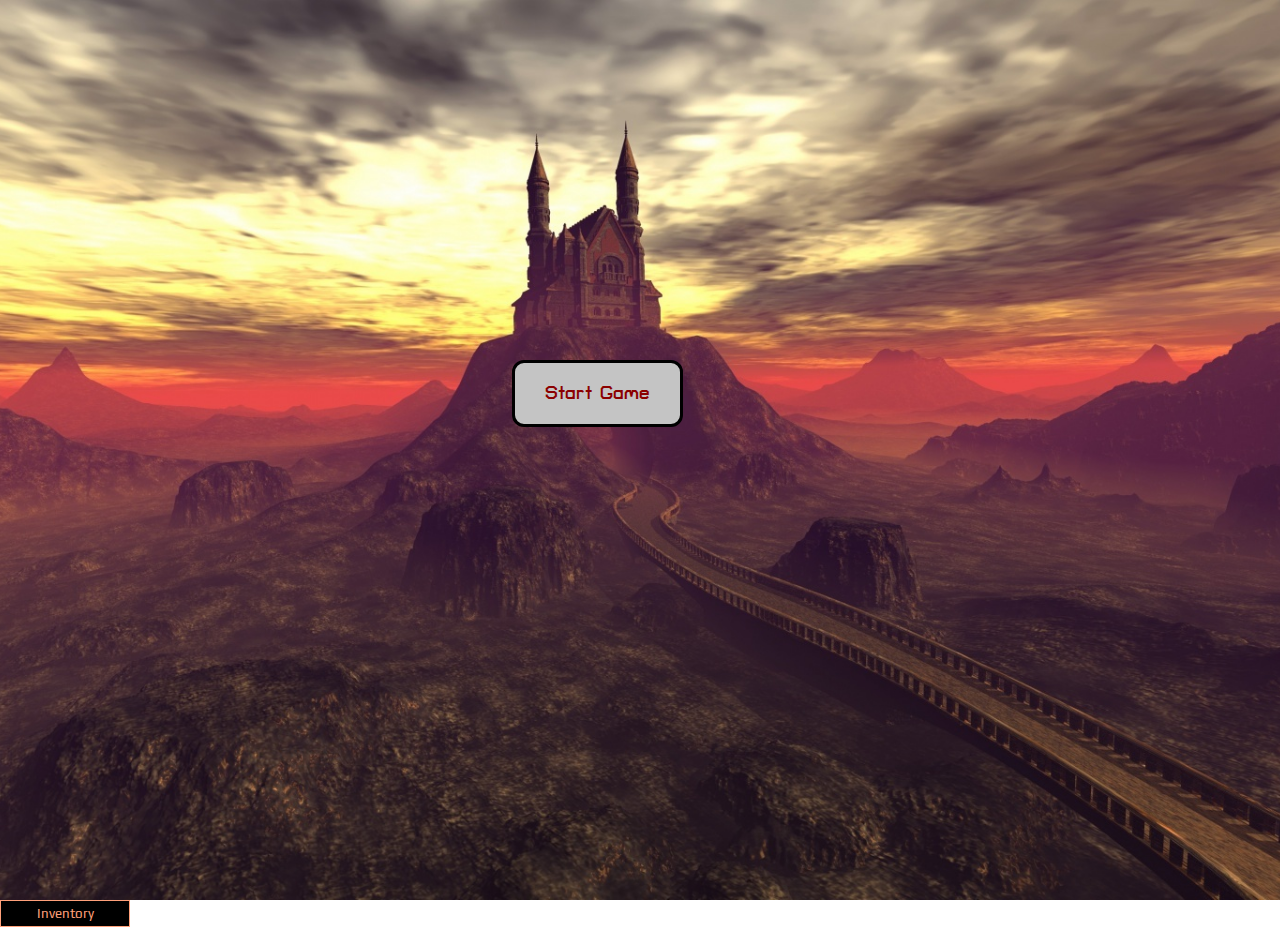
<file: index.html>
<!DOCTYPE html>
<html lang="en">
<head>
    <meta charset="UTF-8">
    <meta name="viewport" content="width=device-width, initial-scale=1.0">
    <title>Quest</title>
    <link rel="preconnect" href="https://fonts.googleapis.com">
    <link rel="preconnect" href="https://fonts.gstatic.com" crossorigin>
    <link href="https://fonts.googleapis.com/css2?family=Play:wght@400;700&family=Turret+Road:wght@200;300;400;500;700;800&display=swap" rel="stylesheet">  
    <link rel="stylesheet" href="CSS/reset.css">
    <link rel="stylesheet" href="CSS/style.css">
</head>
<body>
    <div class="background-image" id="game-content"></div>
    <script src="JS/API-list.js"></script>
    <script src="JS/script.js"></script>
</body>
</html>
</file>
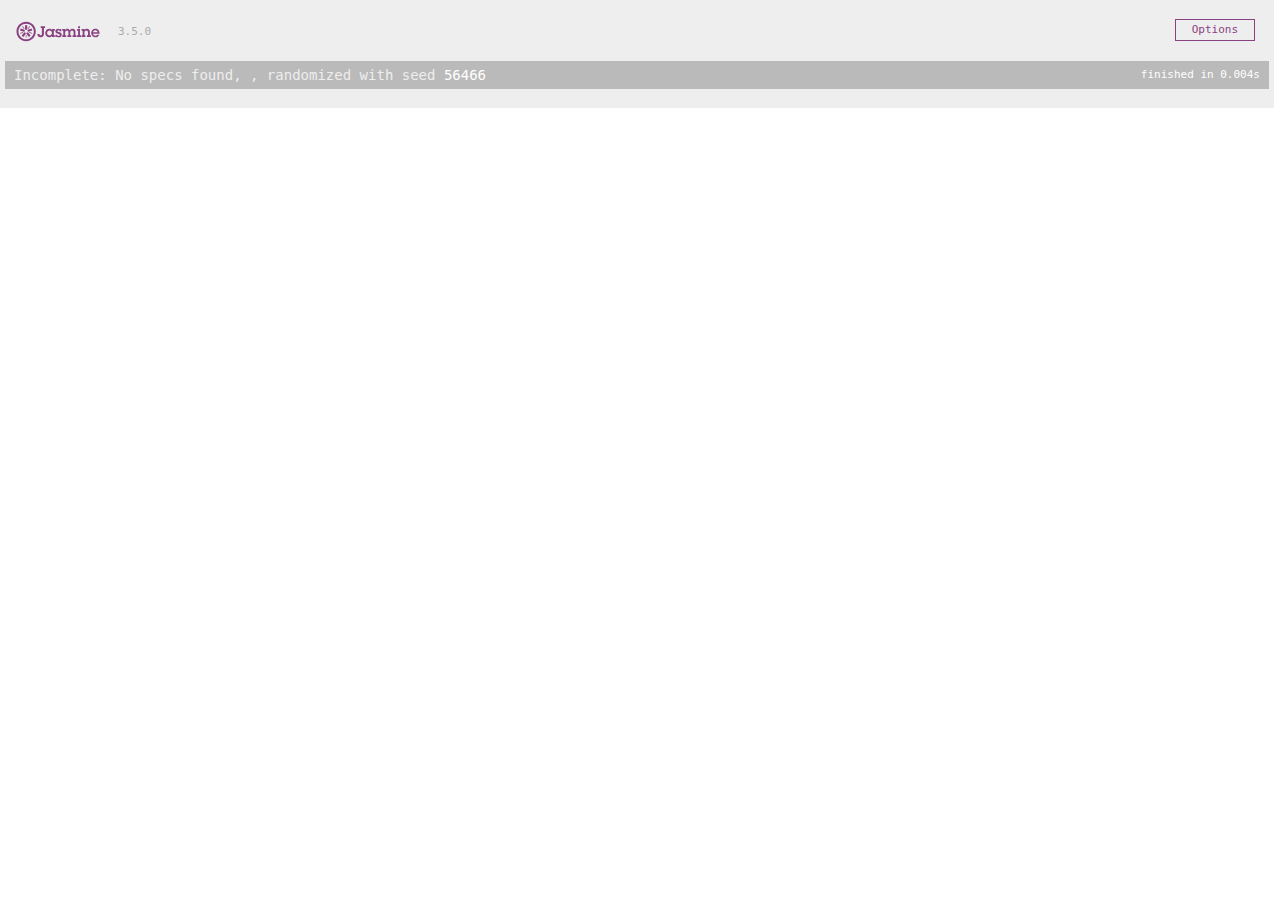
<file: SpecRunner.html>
<!DOCTYPE html>
<html>
  <head>
    <meta charset="utf-8" />
    <title>Jasmine Spec Runner v3.5.0</title>

    <link
      rel="shortcut icon"
      type="image/png"
      href="lib/jasmine-3.5.0/jasmine_favicon.png"
    />
    <link rel="stylesheet" href="lib/jasmine-3.5.0/jasmine.css" />

    <script src="lib/jasmine-3.5.0/jasmine.js"></script>
    <script src="lib/jasmine-3.5.0/jasmine-html.js"></script>
    <script src="lib/jasmine-3.5.0/boot.js"></script>

    <!-- include source files here... -->
    <!-- <script src="example.js"></script> -->


    <!-- include spec files here... -->
    <!-- <script src="example.spec.js"></script> -->
  </head>

  <body></body>
</html>
</file>
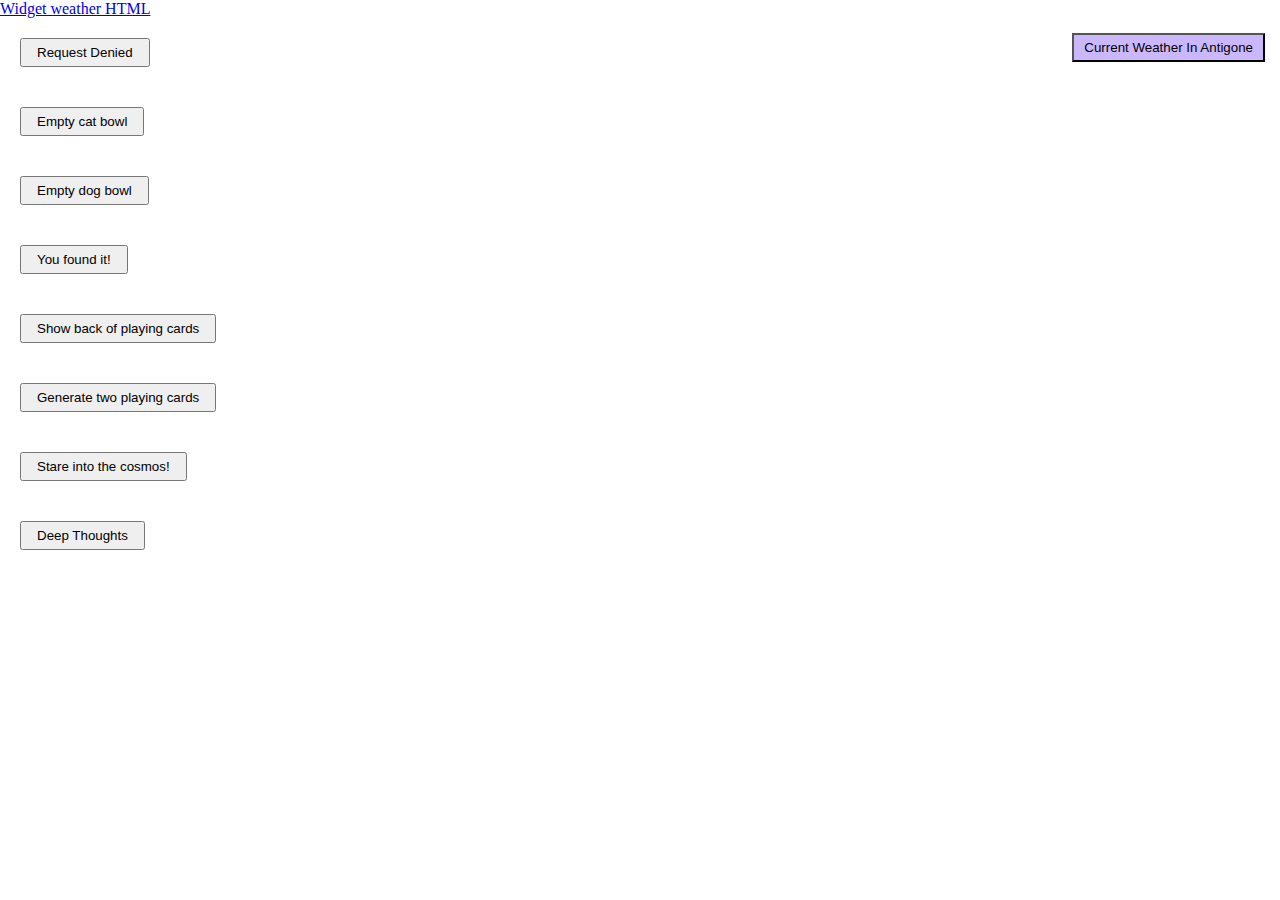
<file: Test-APIs.html>
<!DOCTYPE html>
<html lang="en">
<head>
    <meta charset="UTF-8">
    <meta name="viewport" content="width=device-width, initial-scale=1.0">
    <title>API Testing Grounds</title>
    <link rel="preconnect" href="https://fonts.googleapis.com">
    <link rel="preconnect" href="https://fonts.gstatic.com" crossorigin>
    <link href="https://fonts.googleapis.com/css2?family=Play:wght@400;700&family=Turret+Road:wght@200;300;400;500;700;800&display=swap" rel="stylesheet">
    <link rel="stylesheet" href="/CSS/style.css">
</head>
<body>

    <div id="ww_b50e5d24a0bfc" v='1.3' loc='id' a='{"t":"horizontal","lang":"en","sl_lpl":1,"ids":["wl4025"],"font":"Times","sl_ics":"one_a","sl_sot":"fahrenheit","cl_bkg":"image","cl_font":"#FFFFFF","cl_cloud":"#FFFFFF","cl_persp":"#81D4FA","cl_sun":"#FFC107","cl_moon":"#FFC107","cl_thund":"#FF5722","el_nme":3,"el_whr":3,"el_phw":3}'><a href="https://weatherwidget.org/" id="ww_b50e5d24a0bfc_u" target="_blank">Widget weather HTML</a></div><script async src="https://app3.weatherwidget.org/js/?id=ww_b50e5d24a0bfc"></script>

    
    <div id="weather">
        <button type="button" class="weatherButton" onclick="currentWeather()">Current Weather In Antigone</button>
    </div>

    <div id="denied">
        <button type="button" class="exampleButton" onclick="requestDenied()">Request Denied</button>
    </div>

    <div id="noContent1">
        <button type="button" class="exampleButton" onclick="noContentCat()">Empty cat bowl</button>
    </div>

    <div id="noContent2">
        <button type="button" class="exampleButton" onclick="noContentDog()">Empty dog bowl</button>
    </div>

    <div id="foundIt">
        <button type="button" class="exampleButton" onclick="foundIt()">You found it!</button>
    </div>

    <div id="backOfCard">
        <button type="button" class="exampleButton" onclick="backOfCard()">Show back of playing cards</button>
    </div>

    <div id="generateTwoCards">
        <button type="button" class="exampleButton" onclick="generateTwoCards()">Generate two playing cards</button>
    </div>

    <div id="cosmos">
        <button type="button" class="exampleButton" onclick="cosmos()">Stare into the cosmos!</button>
    </div>

    <div id="quote">
        <button type="button" class="exampleButton" onclick="getQuote()">Deep Thoughts</button>
    </div>

    <script src="/JS/API-list.js"></script>
</body>
</html>
</file>
<file: CSS/style.css>
body, html {
    height: 100%;
    margin: 0;
}

.background-image, .homepage-background, .character-creation-background, .bazaar-background{
    height: 100%;           /*Causes image to cover the full screen*/
    background-position: center;
    background-repeat: no-repeat;
    background-size: cover;
}

.background-image{
    background-color: black;
    /* background-image: url(../Images/teapot-Error.jpg);
    background-size: 30%; */
}

.homepage-background {
    background-image: url(../Images/landing_page_background-from-publicdomainpicturesDOTnet.jpg);
}

#start {
    padding: 20px 30px;
    background-color: rgb(196, 196, 196);
    color: darkred;
    text-align: center;
    font-size: larger;
    font-family: "Turret Road", sans-serif;
    font-weight: 900;
    border: 3px solid black;
    border-radius: 12px;
    position: absolute;
    top: 40%;
    left: 40%;
}

#start:hover {
    background-color: rgb(254, 254, 192);
    box-shadow: 0px 0px 20px rgba(0, 0, 0, 1);
    cursor: pointer;
}


/************************
*   Character Creation  * 
*************************/

.character-creation-background {
    background-image: url(../Images/character_creation_background-from-publicdomainpicturesDOTnet.jpg);
    max-width: 100%;
    height: auto;
    background-position: top left;
    /* background-size: 50%;                    This will fix the overflow but... it makes the image only as tall as the page. Thus it only fills HALF the page */
}

#introHeader {
    background-color: rgb(235, 245, 220);
    padding: 10px;
    width: 100%;
    height: 160px;
}

.introParagraph {
    margin-left: 30px;
    color: black;
    padding: 10px;
    width: 100%;
    font-size: x-large;
    font-family: "Turret Road", sans-serif;
    width: 100%;
    overflow: hidden;                   /* Ensures the content is not revealed until the animation */
    white-space: nowrap;                /* Keeps the content on a single line */
    animation: typing 4s steps(40, end);
}

@keyframes typing {                      /* Defines the "typing" animation */
    from { width: 0; } 
    to { width: 100% }
} 

#character-creation-form {
    width: 25%;
    /* background-color: rgba(143, 143, 143, 0.5); */
    /* box-shadow: 3px 3px 5px rgb(65, 65, 65); */
    margin: auto;
    padding: 150pt;
}

#basicInfo {
    background-color: rgb(231, 231, 231);
    border: rgb(121, 61, 1) solid 1px;
    box-shadow: 3px 3px 5px rgb(65, 65, 65);
    margin: 2px 0 2px 17px;
    font-family: "Play", sans-serif;
    padding: 10px 10px 10px 8px;
}

#basicInfo legend {
    font-weight: bold;
    color: rgb(121, 61, 1);
    padding: 7px;
    text-shadow: 1px -5px 4px rgb(250, 255, 244);
}

#basicInfo label {
    margin-right: 10px;
    color: darkred;
}

#basicInfo input, select {
    margin-bottom: 15px;
}

#basicInfo select {
    margin-top: 3px;
}

#basicInfo input[type=text] {
    width: 80%;
}

#character-creation-button {
    display:block;
    margin: 0 auto;
    padding: 5px 10px;
    color:  #d1cc84;
    font-weight:  900;
    font-family: "Play", sans-serif;
    background-color: darkred;
}

#character-creation-button:hover {
    cursor: pointer;
    color: forestgreen;
    background-color: #d1cc84;
    box-shadow: 0px 0px 15px 8px white;
}

/************************ 
* Game Play - Inventory *
*************************/
.inventory {
    padding: 5px 25px;
    width: 130px;
    background-color: black;
    color: lightsalmon;
    border: solid 1px lightsalmon;
    font-family: "Play", sans-serif;
}

.inventory-contents {
    display: none;
    position: absolute;
    background-color:  rgb(252, 242, 230);
    min-width: 130px;
    margin-top: 30px;
    box-shadow: 0px 8px 16px 0px rgba(0,0,0,0.2);
    z-index: 1;
}

.inventory-contents li {
    color: black;
    padding: 5px 5px;
    text-decoration: none;
    display: block;
}

.dropdown:hover .inventory-contents {
    display: block;
}

/************************
*   Game Play - Bazaar  * 
*************************/

.bazaar-background {
    background-image: url(../Images/bazaar_background-from-pxfuelDOTcom.jpg);
    /* opacity: 0.5; */
}

#ww_cf581cbb2c2a8 {
    position: absolute;
    right: 0px;
}

.textArea {
    background-color: black;
    color: white;
    width: 65%;
    height: 74%;
    margin: 1% 0 0 17.5%;
    /* z-index: 1; */
    position: absolute;
    padding-top: 3px;
    text-align: center;
}

.textArea img{
    margin-bottom: 35px;
    border: dashed 1px whitesmoke;
}

.textArea-WIDER-VERSION {
    background-color: black;
    color: white;
    text-align: center;
    margin: 1% 0 0 7%;
    padding: 10px;
    position: absolute;
    width: 80%;
}

.textArea-WIDER-VERSION img {
    border: dashed 1px whitesmoke;
}

.weatherButton {
    margin: 15px;
    padding: 5px 10px;
    background-color: rgba(166, 135, 250, 0.588);
    float: right;
}

.weatherButton:hover {
    cursor: pointer;
    background-color: whitesmoke;
    color: darkblue;
}

#bazaarButtons {
    font-family: "Play", sans-serif;
    margin-bottom: 10px;
    text-align: center;
}

.choiceButton, .choiceButton2 {
    margin: 0 15px;
    color: black;
    border: solid 1px darkorange;
    padding: 3px 10px;
    font-size: large;
    font-family: "Play", sans-serif;
}

.choiceButton {
    background-color: antiquewhite;
}

.choiceButton2 {
    background-color: lightcyan;
}

.choiceButton:hover, .choiceButton2:hover {
    cursor: pointer;
    background-color: black;
    border: solid 1px antiquewhite;
}

.choiceButton:hover {
    color: antiquewhite;
}

.choiceButton2:hover {
    color: lightcyan;
}

.result-of-choice, .result-of-choice-WIDER-VERSION {
    background-color: rgb(21, 19, 50);
    border: solid 5px black;
    text-align: center;
}

.result-of-choice {
    margin-left: 10%;
    width: 70%;
}

.result-of-choice-WIDER-VERSION {
    margin-left: 7%;  
    width: 83%;
}

p {
    padding: 10px 0;
}

.short-paragraph, p {
    margin-left: 10px;
    font-family: "Turret Road", sans-serif;
    font-size: x-large;
    color: whitesmoke;
}

.short-paragraph {
    padding: 0;
}

.tinyText {
    font-size: 6pt;
}

.non-gameplay-notes {
    font-family: 'Courier New', Courier, monospace;
    font-size: medium;
    color: pink;
}


.gameOver {
    text-align: center;
    padding-top: 10%;
    width: 90%;
}

.gameOver p {
    margin-left: 10%;
    font-size: 22pt;
    color: whitesmoke;
}

/* Generic button for testing API's: */
.exampleButton {
    margin: 20px;
    padding: 5px 15px;
}

.hideButton {
    visibility: hidden;
}
</file>
<file: lib/jasmine-3.5.0/jasmine.css>
@charset "UTF-8";
body { overflow-y: scroll; }

.jasmine_html-reporter { width: 100%; background-color: #eee; padding: 5px; margin: -8px; font-size: 11px; font-family: Monaco, "Lucida Console", monospace; line-height: 14px; color: #333; }

.jasmine_html-reporter a { text-decoration: none; }

.jasmine_html-reporter a:hover { text-decoration: underline; }

.jasmine_html-reporter p, .jasmine_html-reporter h1, .jasmine_html-reporter h2, .jasmine_html-reporter h3, .jasmine_html-reporter h4, .jasmine_html-reporter h5, .jasmine_html-reporter h6 { margin: 0; line-height: 14px; }

.jasmine_html-reporter .jasmine-banner, .jasmine_html-reporter .jasmine-symbol-summary, .jasmine_html-reporter .jasmine-summary, .jasmine_html-reporter .jasmine-result-message, .jasmine_html-reporter .jasmine-spec .jasmine-description, .jasmine_html-reporter .jasmine-spec-detail .jasmine-description, .jasmine_html-reporter .jasmine-alert .jasmine-bar, .jasmine_html-reporter .jasmine-stack-trace { padding-left: 9px; padding-right: 9px; }

.jasmine_html-reporter .jasmine-banner { position: relative; }

.jasmine_html-reporter .jasmine-banner .jasmine-title { background: url("[data-uri]") no-repeat; background: url("[data-uri]") no-repeat, none; -moz-background-size: 100%; -o-background-size: 100%; -webkit-background-size: 100%; background-size: 100%; display: block; float: left; width: 90px; height: 25px; }

.jasmine_html-reporter .jasmine-banner .jasmine-version { margin-left: 14px; position: relative; top: 6px; }

.jasmine_html-reporter #jasmine_content { position: fixed; right: 100%; }

.jasmine_html-reporter .jasmine-version { color: #aaa; }

.jasmine_html-reporter .jasmine-banner { margin-top: 14px; }

.jasmine_html-reporter .jasmine-duration { color: #fff; float: right; line-height: 28px; padding-right: 9px; }

.jasmine_html-reporter .jasmine-symbol-summary { overflow: hidden; margin: 14px 0; }

.jasmine_html-reporter .jasmine-symbol-summary li { display: inline-block; height: 10px; width: 14px; font-size: 16px; }

.jasmine_html-reporter .jasmine-symbol-summary li.jasmine-passed { font-size: 14px; }

.jasmine_html-reporter .jasmine-symbol-summary li.jasmine-passed:before { color: #007069; content: "•"; }

.jasmine_html-reporter .jasmine-symbol-summary li.jasmine-failed { line-height: 9px; }

.jasmine_html-reporter .jasmine-symbol-summary li.jasmine-failed:before { color: #ca3a11; content: "×"; font-weight: bold; margin-left: -1px; }

.jasmine_html-reporter .jasmine-symbol-summary li.jasmine-excluded { font-size: 14px; }

.jasmine_html-reporter .jasmine-symbol-summary li.jasmine-excluded:before { color: #bababa; content: "•"; }

.jasmine_html-reporter .jasmine-symbol-summary li.jasmine-excluded-no-display { font-size: 14px; display: none; }

.jasmine_html-reporter .jasmine-symbol-summary li.jasmine-pending { line-height: 17px; }

.jasmine_html-reporter .jasmine-symbol-summary li.jasmine-pending:before { color: #ba9d37; content: "*"; }

.jasmine_html-reporter .jasmine-symbol-summary li.jasmine-empty { font-size: 14px; }

.jasmine_html-reporter .jasmine-symbol-summary li.jasmine-empty:before { color: #ba9d37; content: "•"; }

.jasmine_html-reporter .jasmine-run-options { float: right; margin-right: 5px; border: 1px solid #8a4182; color: #8a4182; position: relative; line-height: 20px; }

.jasmine_html-reporter .jasmine-run-options .jasmine-trigger { cursor: pointer; padding: 8px 16px; }

.jasmine_html-reporter .jasmine-run-options .jasmine-payload { position: absolute; display: none; right: -1px; border: 1px solid #8a4182; background-color: #eee; white-space: nowrap; padding: 4px 8px; }

.jasmine_html-reporter .jasmine-run-options .jasmine-payload.jasmine-open { display: block; }

.jasmine_html-reporter .jasmine-bar { line-height: 28px; font-size: 14px; display: block; color: #eee; }

.jasmine_html-reporter .jasmine-bar.jasmine-failed, .jasmine_html-reporter .jasmine-bar.jasmine-errored { background-color: #ca3a11; border-bottom: 1px solid #eee; }

.jasmine_html-reporter .jasmine-bar.jasmine-passed { background-color: #007069; }

.jasmine_html-reporter .jasmine-bar.jasmine-incomplete { background-color: #bababa; }

.jasmine_html-reporter .jasmine-bar.jasmine-skipped { background-color: #bababa; }

.jasmine_html-reporter .jasmine-bar.jasmine-warning { background-color: #ba9d37; color: #333; }

.jasmine_html-reporter .jasmine-bar.jasmine-menu { background-color: #fff; color: #aaa; }

.jasmine_html-reporter .jasmine-bar.jasmine-menu a { color: #333; }

.jasmine_html-reporter .jasmine-bar a { color: white; }

.jasmine_html-reporter.jasmine-spec-list .jasmine-bar.jasmine-menu.jasmine-failure-list, .jasmine_html-reporter.jasmine-spec-list .jasmine-results .jasmine-failures { display: none; }

.jasmine_html-reporter.jasmine-failure-list .jasmine-bar.jasmine-menu.jasmine-spec-list, .jasmine_html-reporter.jasmine-failure-list .jasmine-summary { display: none; }

.jasmine_html-reporter .jasmine-results { margin-top: 14px; }

.jasmine_html-reporter .jasmine-summary { margin-top: 14px; }

.jasmine_html-reporter .jasmine-summary ul { list-style-type: none; margin-left: 14px; padding-top: 0; padding-left: 0; }

.jasmine_html-reporter .jasmine-summary ul.jasmine-suite { margin-top: 7px; margin-bottom: 7px; }

.jasmine_html-reporter .jasmine-summary li.jasmine-passed a { color: #007069; }

.jasmine_html-reporter .jasmine-summary li.jasmine-failed a { color: #ca3a11; }

.jasmine_html-reporter .jasmine-summary li.jasmine-empty a { color: #ba9d37; }

.jasmine_html-reporter .jasmine-summary li.jasmine-pending a { color: #ba9d37; }

.jasmine_html-reporter .jasmine-summary li.jasmine-excluded a { color: #bababa; }

.jasmine_html-reporter .jasmine-specs li.jasmine-passed a:before { content: "• "; }

.jasmine_html-reporter .jasmine-specs li.jasmine-failed a:before { content: "× "; }

.jasmine_html-reporter .jasmine-specs li.jasmine-empty a:before { content: "* "; }

.jasmine_html-reporter .jasmine-specs li.jasmine-pending a:before { content: "• "; }

.jasmine_html-reporter .jasmine-specs li.jasmine-excluded a:before { content: "• "; }

.jasmine_html-reporter .jasmine-description + .jasmine-suite { margin-top: 0; }

.jasmine_html-reporter .jasmine-suite { margin-top: 14px; }

.jasmine_html-reporter .jasmine-suite a { color: #333; }

.jasmine_html-reporter .jasmine-failures .jasmine-spec-detail { margin-bottom: 28px; }

.jasmine_html-reporter .jasmine-failures .jasmine-spec-detail .jasmine-description { background-color: #ca3a11; color: white; }

.jasmine_html-reporter .jasmine-failures .jasmine-spec-detail .jasmine-description a { color: white; }

.jasmine_html-reporter .jasmine-result-message { padding-top: 14px; color: #333; white-space: pre-wrap; }

.jasmine_html-reporter .jasmine-result-message span.jasmine-result { display: block; }

.jasmine_html-reporter .jasmine-stack-trace { margin: 5px 0 0 0; max-height: 224px; overflow: auto; line-height: 18px; color: #666; border: 1px solid #ddd; background: white; white-space: pre; }
</file>
